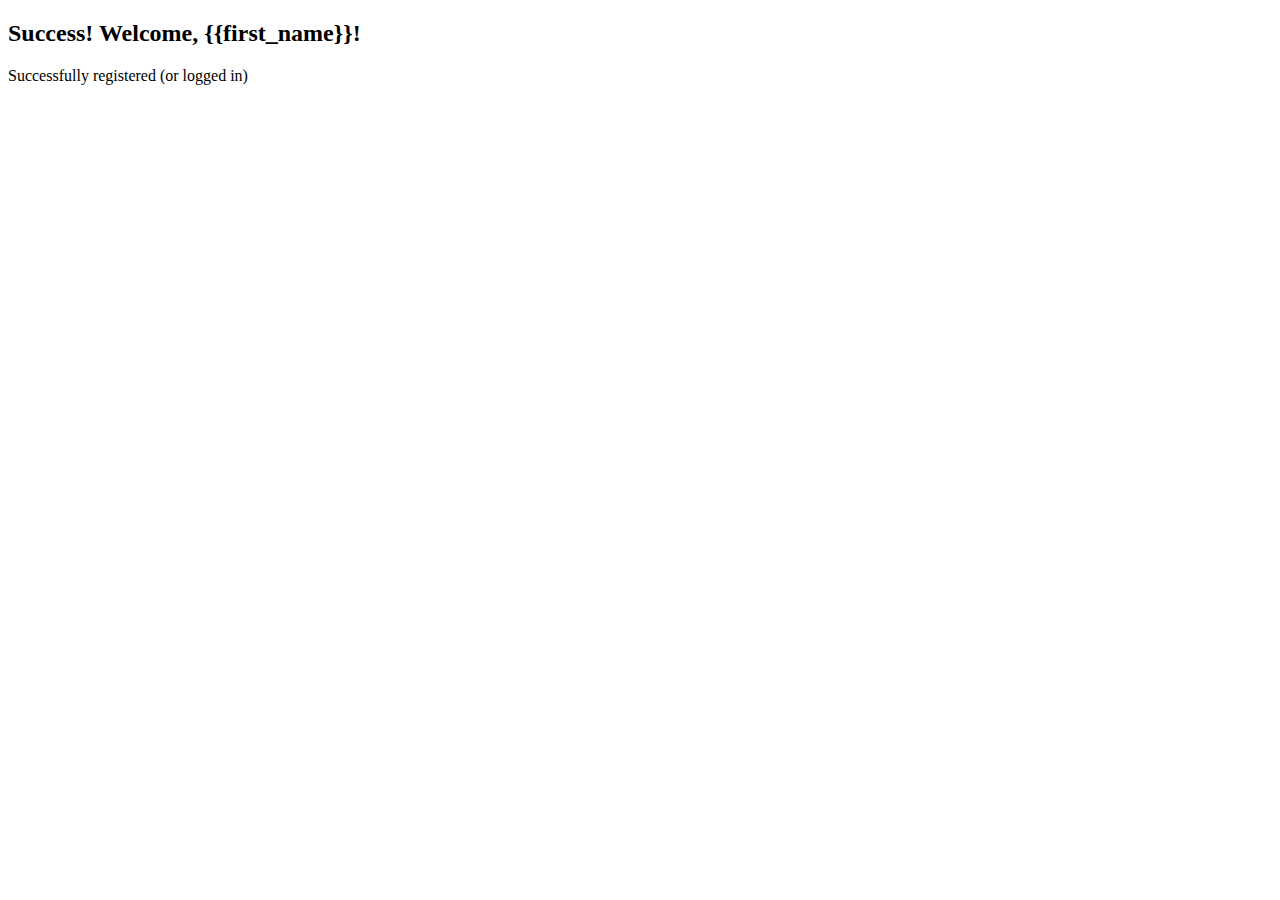
<file: apps/login/templates/login/success.html>
<!DOCTYPE html>
<html>
<head>
    <title>Sucess in login or register</title>
</head>
<body>
    <h2>Success! Welcome, {{first_name}}!</h2>
    <p>Successfully registered (or logged in)</p>
</body>
</html>
</file>
